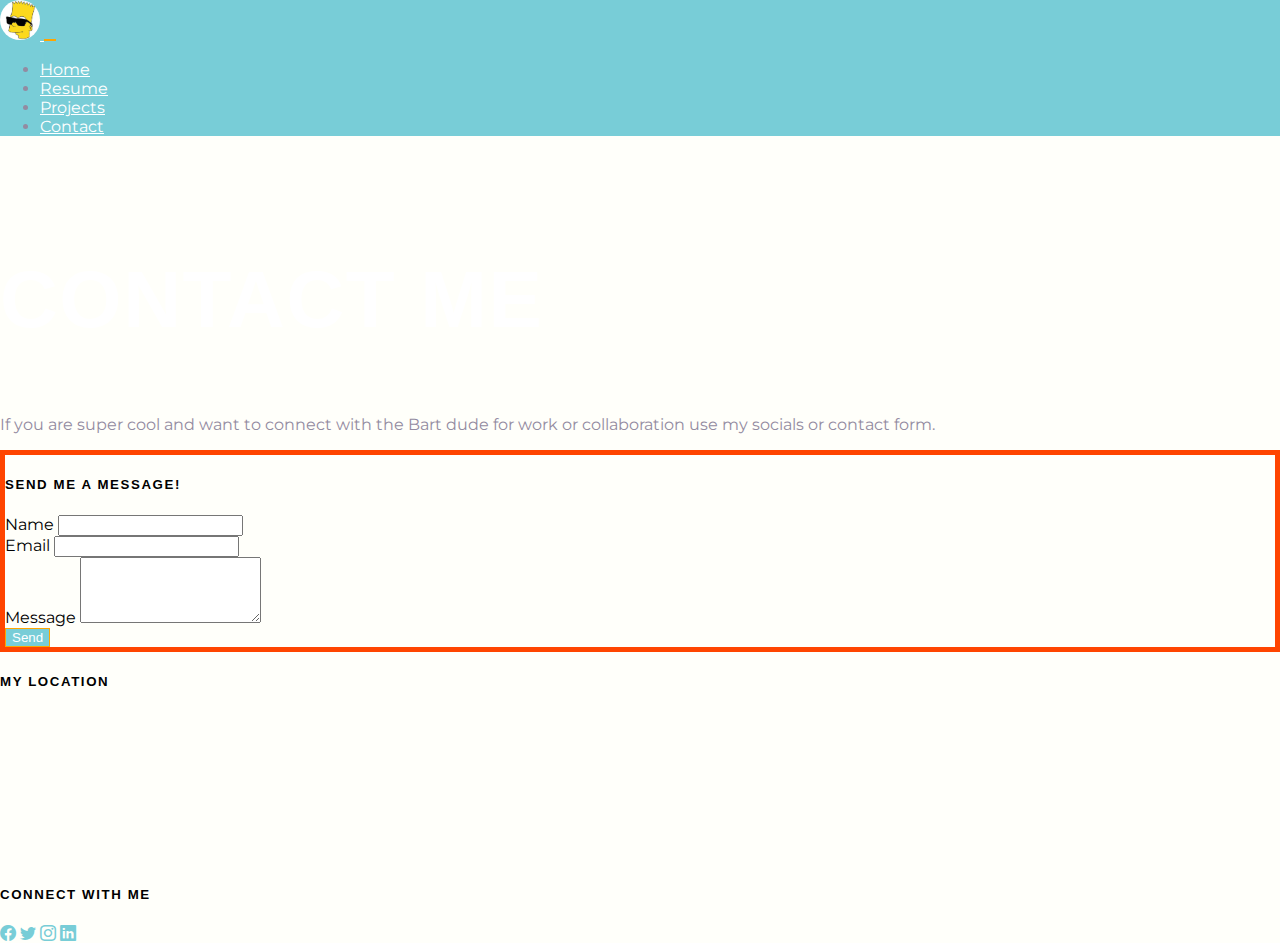
<file: my resume site/contact.html>
<!DOCTYPE html>

<!-- Bootstrap 5 Bart Simpson template designed for INFO1005 Website Design - 2025 -->
<!-- Date: September 2025  -->
<!-- Author: Website Design Team -->

<html lang="en">
<head>
  <!-- Required Boostrap meta tags -->
    <meta charset="utf-8">
    <meta name="viewport" content="width=device-width, initial-scale=1, shrink-to-fit=no">

    <!-- Other meta tags -->
    <meta name="description" content="Bart Simpson's Portfolio">
    <meta name="author" content="Bart Simpson">

    <!-- Bootstrap icons -->
<link href="https://cdn.jsdelivr.net/npm/bootstrap-icons@1.11.3/font/bootstrap-icons.css" rel="stylesheet">
   <!-- Bootstrap Icons -->

    <!-- Favicon - use favicon.io to create your icons and save them into a favicon folder -->
    <link rel="apple-touch-icon" sizes="180x180" href="favicon/apple-touch-icon.png">
    <link rel="icon" type="image/png" sizes="32x32" href="favicon/favicon-32x32.png">
    <link rel="icon" type="image/png" sizes="16x16" href="favicon/favicon-16x16.png">
    <link rel="manifest" href="favicon/site.webmanifest">


      <!-- Google Font: Oswald and Montserrat - Note: it is a good practice to mention your selected typefaces in your comment -->
      <link rel="preconnect" href="https://fonts.googleapis.com">
      <link rel="preconnect" href="https://fonts.gstatic.com" crossorigin>
      <link href="https://fonts.googleapis.com/css2?family=Montserrat:wght@200;400;700&family=Oswald:wght@400;700&display=swap" rel="stylesheet">

      <!-- Bootstrap core CSS -->
      <!-- IDEA: this is where Boostrap's CSS is loaded in via their CDN - you don't need to include the actual files in your site folder, but they are usful to refer to-->
      <link href="https://cdn.jsdelivr.net/npm/bootstrap@5.3.1/dist/css/bootstrap.min.css" rel="stylesheet" integrity="sha384-4bw+/aepP/YC94hEpVNVgiZdgIC5+VKNBQNGCHeKRQN+PtmoHDEXuppvnDJzQIu9" crossorigin="anonymous">


      <!-- Your custom styles for this template - must be after Bootstrap's link element to over ride it (load after) as needed -->
      <link href="css/custom.css" rel="stylesheet">

    <title>Bart Simpson | Contact Me</title>
 
    
</head>
<body class="bg-warning">

<!-- Navbar - Start -->
<nav id="navbar-example2" class="navbar navbar-expand-lg sticky-top">
 <div class="container-fluid">
    <a class="navbar-brand" href="#"><img class="bart" src="img/bart.jpg" alt="Bart Simpson in a dark pair of sunglasses"> </a>
    <button class="navbar-toggler" type="button" data-bs-toggle="collapse" data-bs-target="#navbarNav" aria-controls="navbarNav" aria-expanded="false" aria-label="Toggle navigation">
  <span class="navbar-toggler-icon"></span>
   </button>

   <div class="collapse navbar-collapse" id="navbarNav">
    <ul class="navbar-nav ms-auto">
    <li class="nav-item"><a class="nav-link" href="index.html">Home</a></li>
    <li class="nav-item"><a class="nav-link" href="resume.html">Resume</a></li>
    <li class="nav-item"><a class="nav-link" href="projects.html">Projects</a></li>
    <li class="nav-item"><a class="nav-link" href="contact.html">Contact</a></li>
    </ul>
    </div>
  </div>
</nav>
<!-- Navbar - End -->

  <div class="container py-5">
    <h1 class="mb-4 text-center">Contact Me</h1>
    <div class="row">
    <p>If you are super cool and want to connect with the Bart dude for work or collaboration use my socials or contact form.</p>
    </div>
   <div class="row g-4">

<!-- Contact Form - Start -->
<div class="col-lg-6">
    <div class="card shadow-sm">
    <div class="card-body">
    <h5 class="card-title mb-3">Send me a message!</h5>

<form>
    <div class="mb-3">
    <label for="name" class="form-label">Name</label>
    <input type="text" class="form-control" id="name" required>
    </div>
    
    <div class="mb-3">
    <label for="email" class="form-label">Email</label>
    <input type="email" class="form-control" id="email" required>
     </div>
    
     <div class="mb-3">
     <label for="message" class="form-label">Message</label>
     <textarea class="form-control" id="message" rows="4" required></textarea>
     </div>
     <button type="submit" class="btn btn-warning">Send</button>
     </form>
  </div>
  </div>
</div>

<!-- Google Map & Social Media -->
  <div class="col-lg-6">
    <div class="mb-4">
    <h5>My Location</h5>
    <div class="ratio ratio-16x9 rounded shadow-sm">
    <iframe src="https://www.google.com/maps?q=Empire+State+Building,+New+York,+NY&output=embed" allowfullscreen loading="lazy" title="Google Map" style="border:0;">
    </iframe>
    </div>
  </div>
<div>

   <h5>Connect with me</h5>
    <div class="d-flex gap-3 mt-2">
    <a href="https://facebook.com" class="text-primary fs-3" aria-label="Facebook"><i class="bi bi-facebook"></i></a>
    <a href="https://twitter.com" class="text-info fs-3" aria-label="Twitter"><i class="bi bi-twitter"></i></a>
    <a href="https://instagram.com" class="text-danger fs-3" aria-label="Instagram"><i class="bi bi-instagram"></i></a>
    <a href="https://linkedin.com" class="text-dark fs-3" aria-label="LinkedIn"><i class="bi bi-linkedin"></i></a>
    </div>
    </div>
    </div>
</div>
</div>

    <!-- =================No Content below here========================= -->
    <!-- Bootstrap JavaScript
    ================================================== -->
    <!-- Placed at the end of the document so the pages load faster -->

        <!--  BOOTSTRAP BUNDLE WITH POPPER - Start -->
        <script src="https://cdn.jsdelivr.net/npm/@popperjs/core@2.11.8/dist/umd/popper.min.js" integrity="sha384-I7E8VVD/ismYTF4hNIPjVp/Zjvgyol6VFvRkX/vR+Vc4jQkC+hVqc2pM8ODewa9r" crossorigin="anonymous"></script>
        <script src="https://cdn.jsdelivr.net/npm/bootstrap@5.3.1/dist/js/bootstrap.min.js" integrity="sha384-Rx+T1VzGupg4BHQYs2gCW9It+akI2MM/mndMCy36UVfodzcJcF0GGLxZIzObiEfa" crossorigin="anonymous"></script>
       <!--  BOOTSTRAP BUNDLE WITH POPPER - End -->

</body>
</html>

<!-- Bootstrap 5 Bart Simpson template designed for INFO1005 Website Design - 2025 -->
</file>
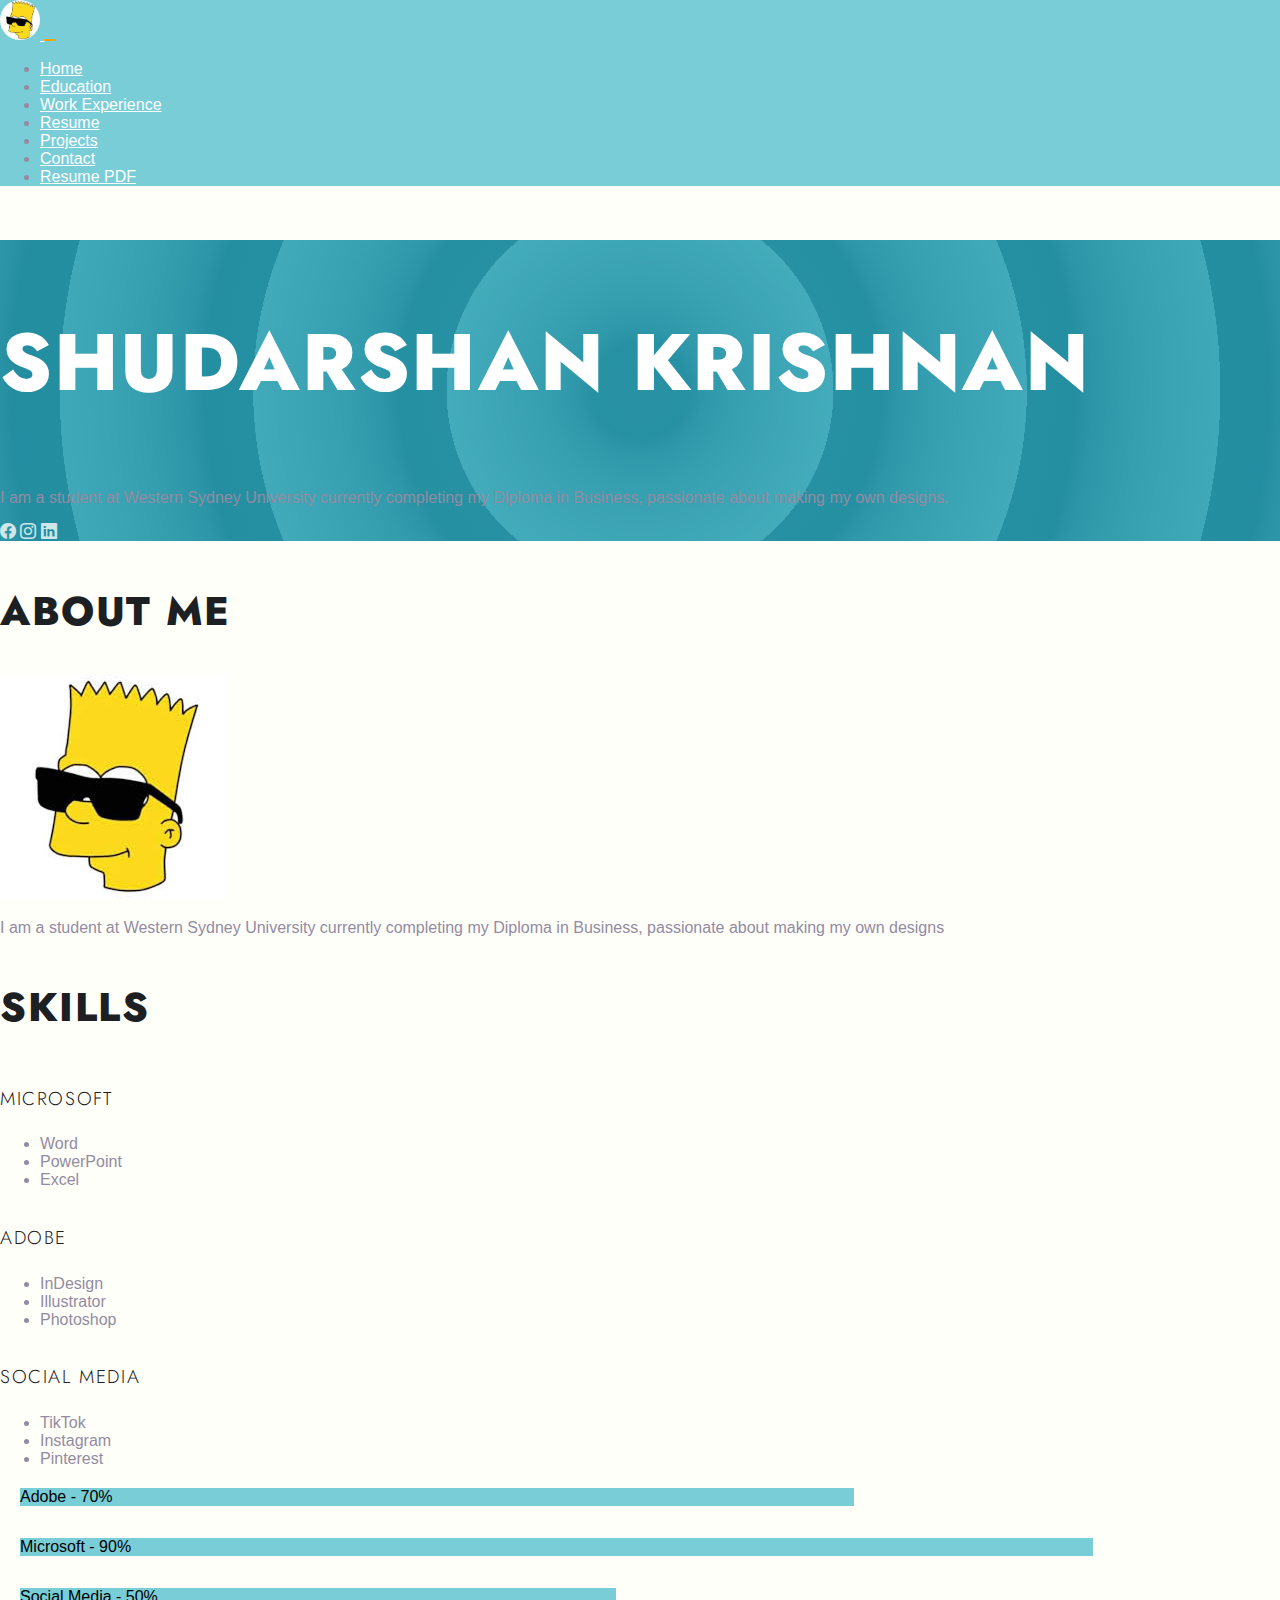
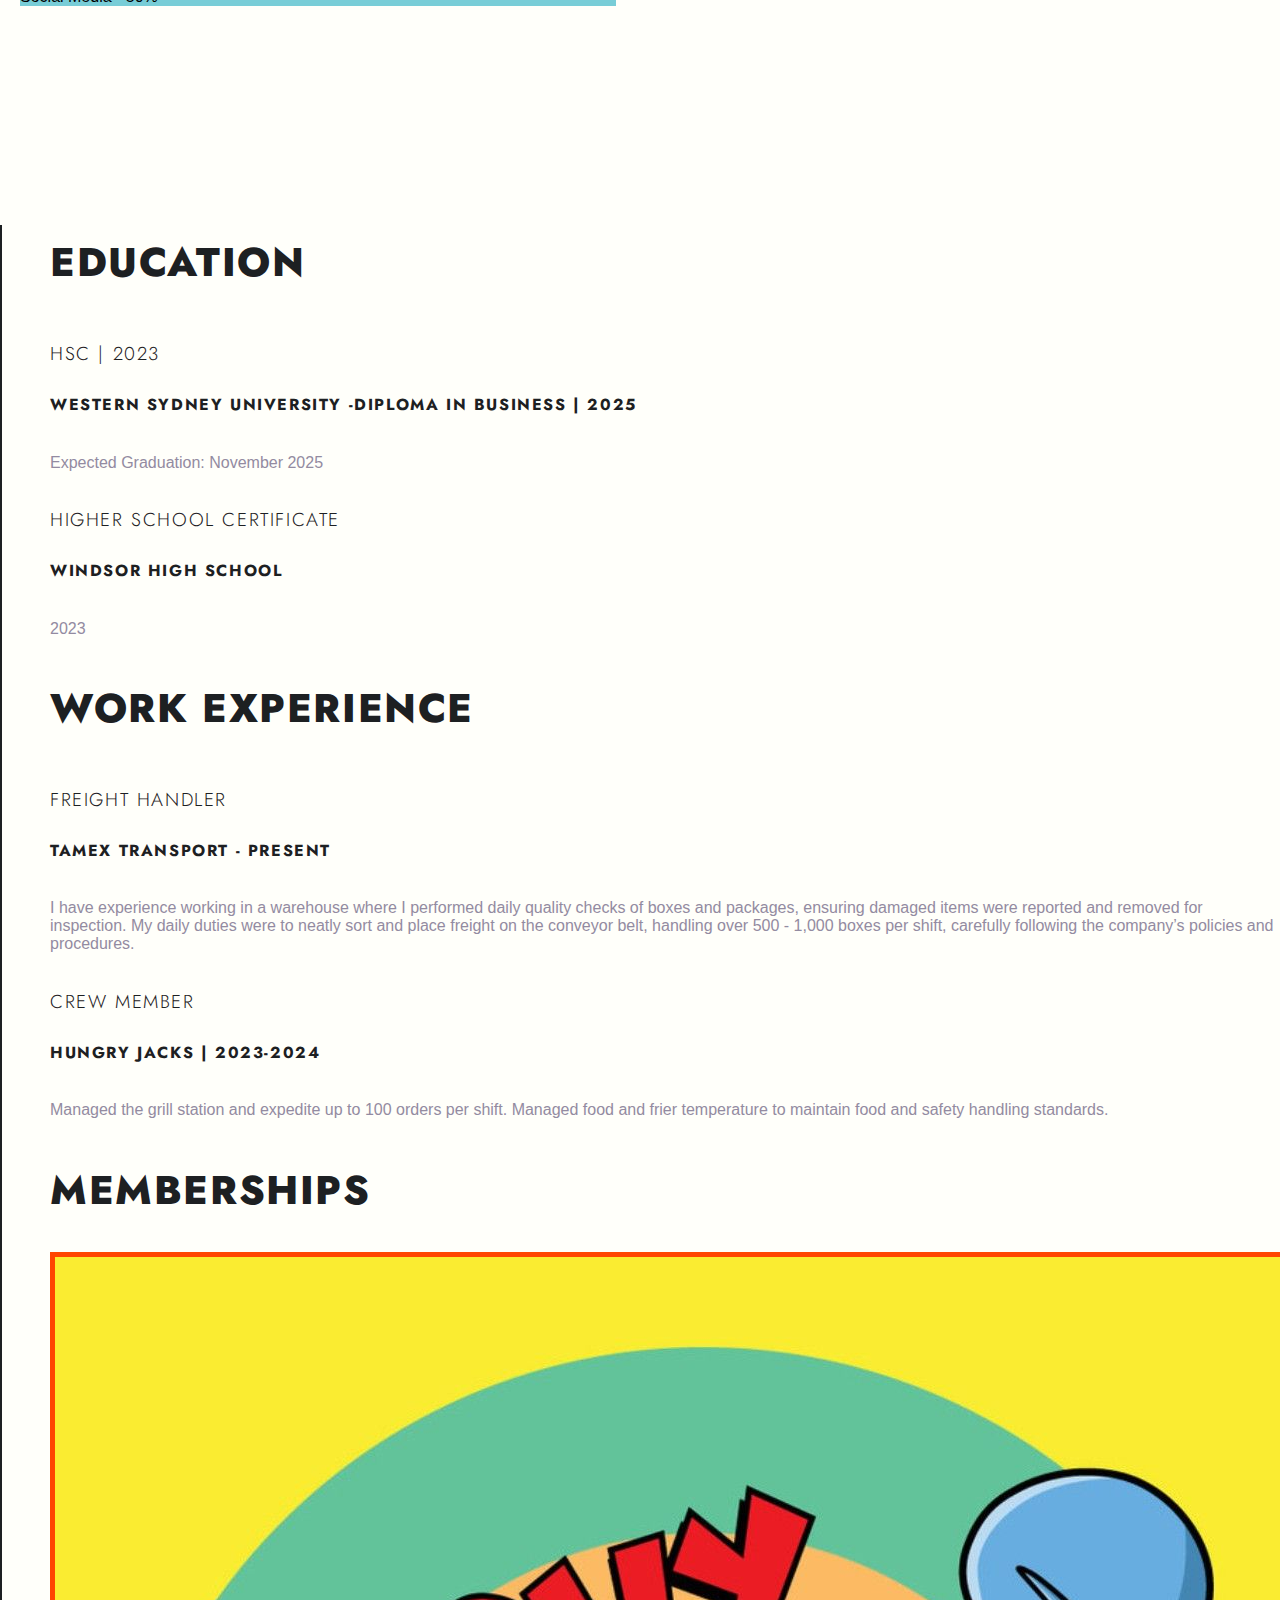
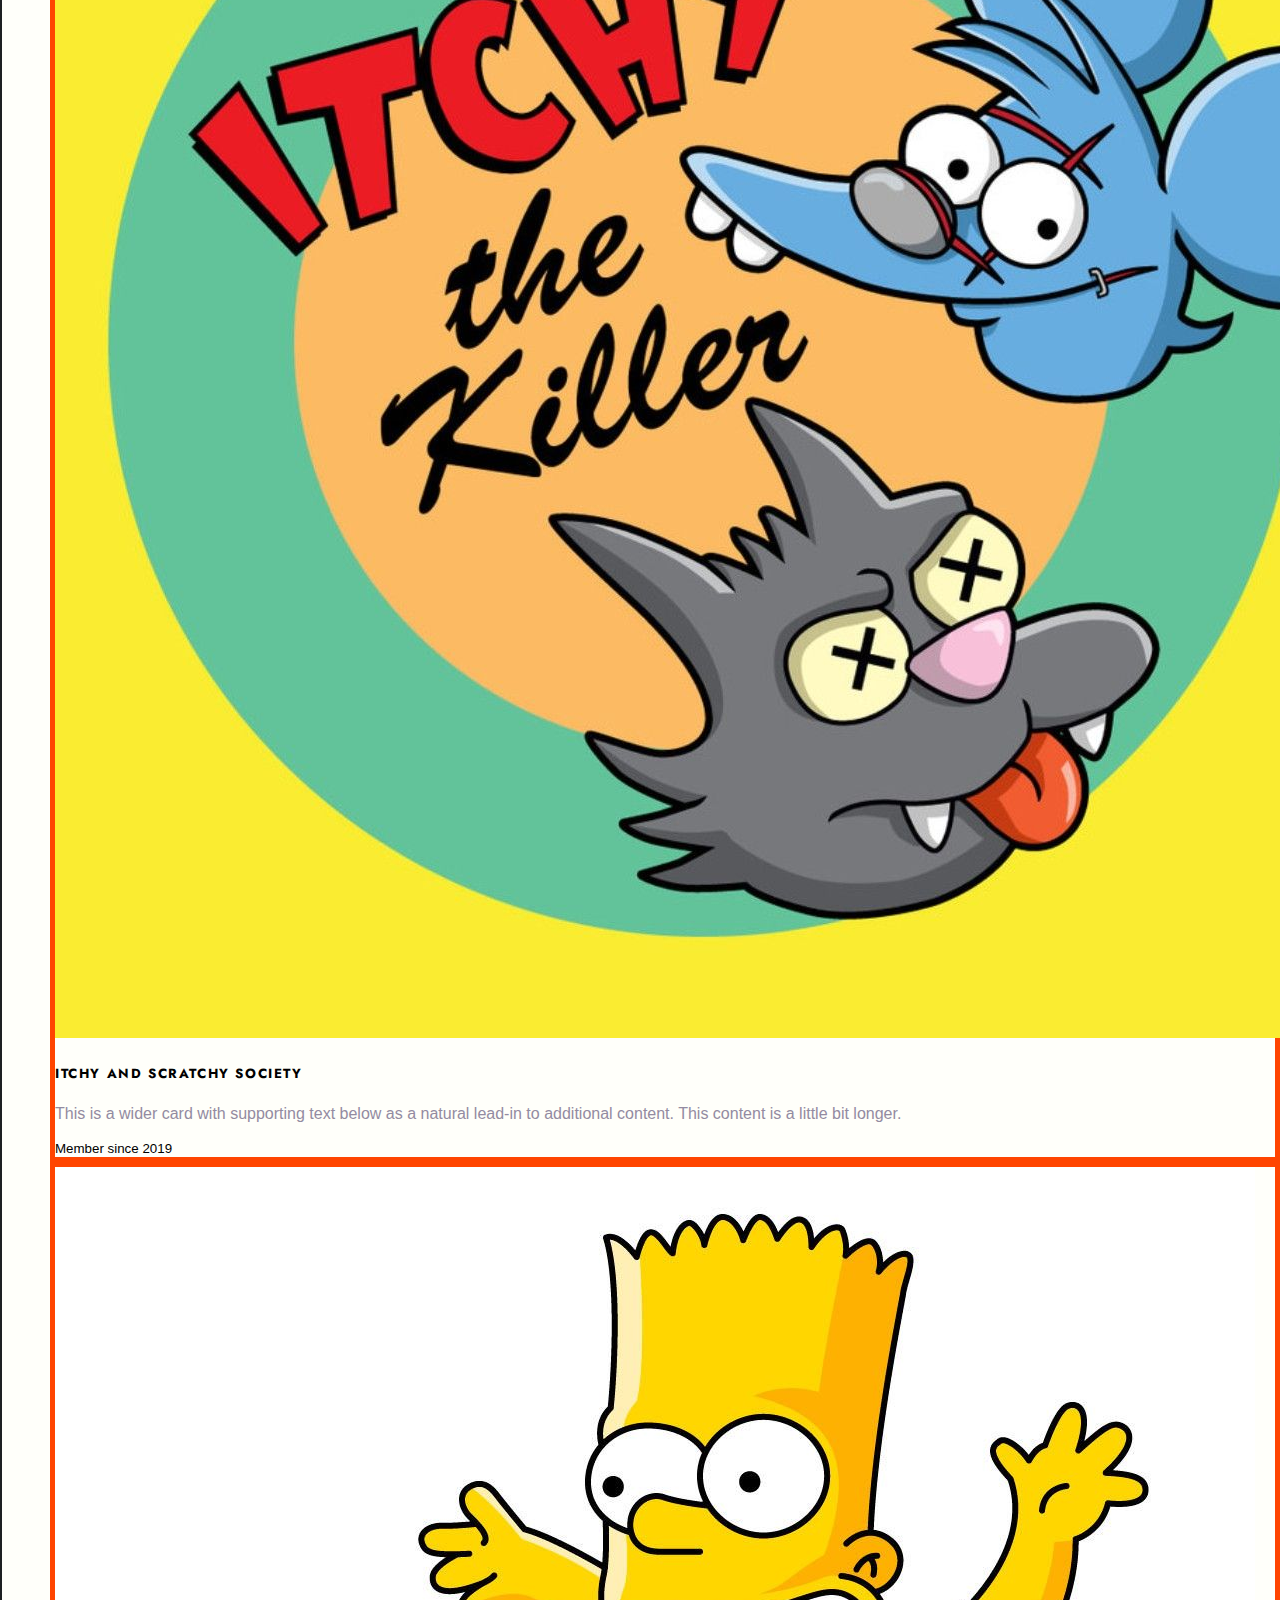
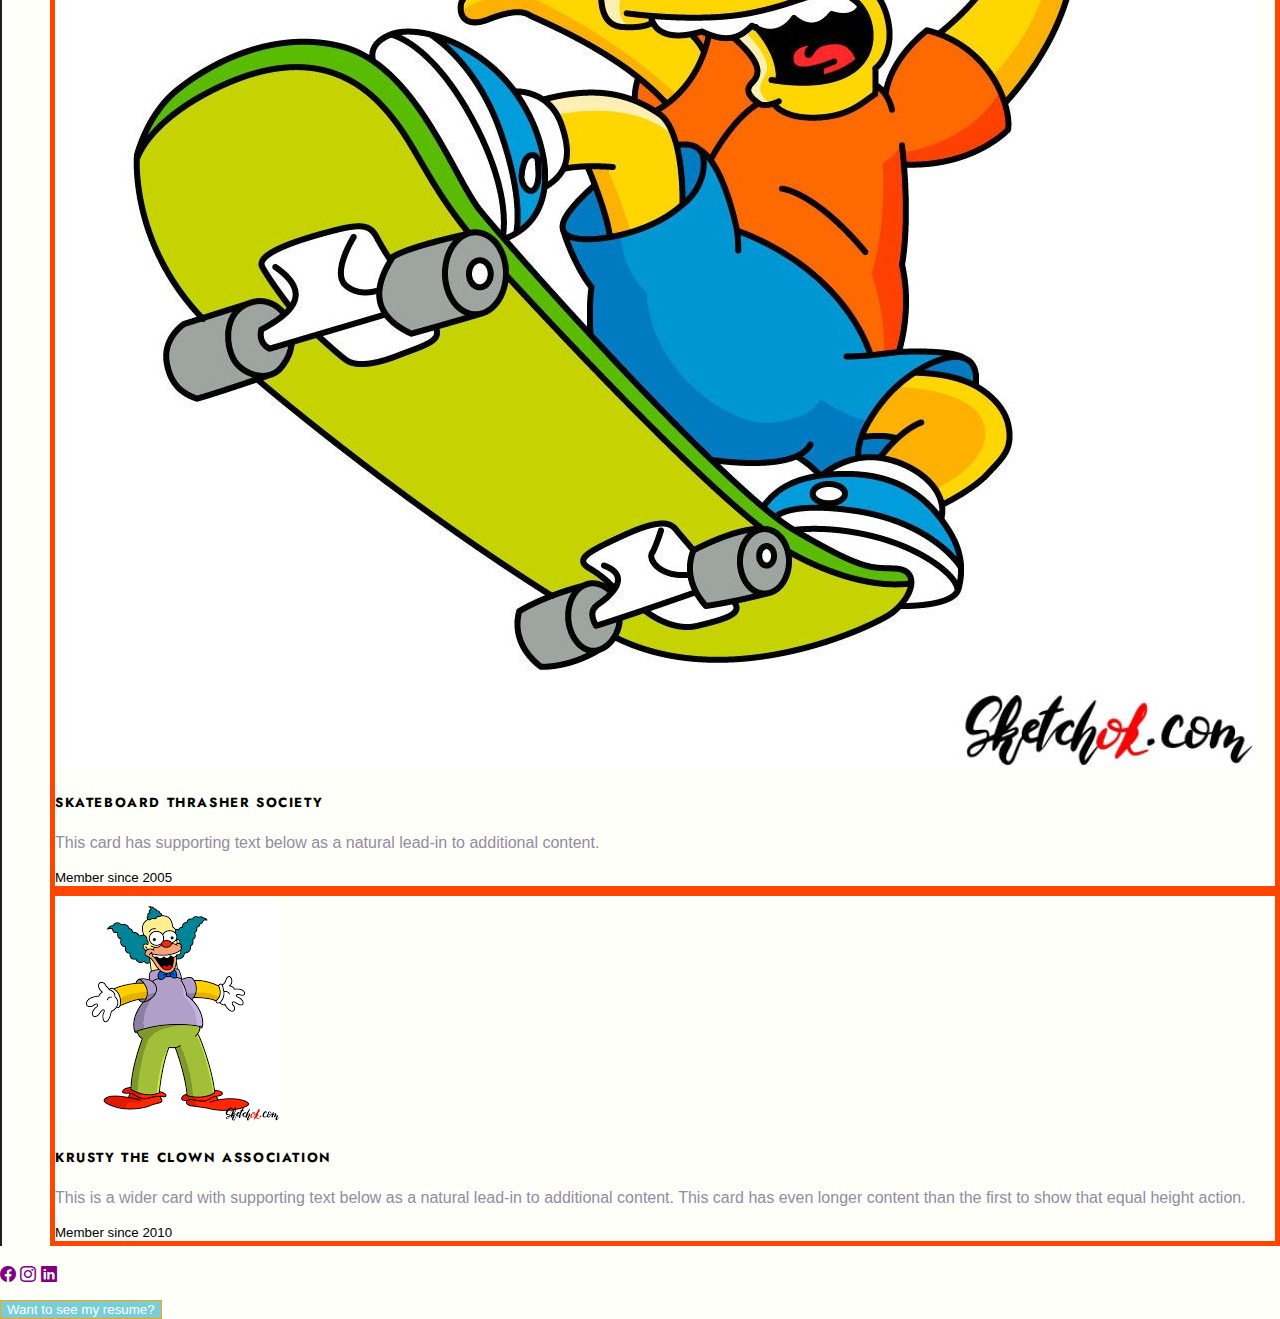
<file: my resume site/resume.html>
<!DOCTYPE html>

<!-- Bootstrap 5 Bart Simpson template designed for INFO1005 Website Design - 2025 -->
<!-- Date: September 2025  -->
<!-- Author: Website Design Team -->
<html lang="en" dir="ltr">

  <head>
    <!-- Required Boostrap meta tags -->
    <meta charset="utf-8">
    <meta name="viewport" content="width=device-width, initial-scale=1, shrink-to-fit=no">

    <!-- Other meta tags -->
    <meta name="description" content="Bart Simpson's Portfolio">
    <meta name="author" content="Bart Simpson">

    <!-- Bootstrap icons -->
    <link href="https://cdn.jsdelivr.net/npm/bootstrap-icons@1.11.3/font/bootstrap-icons.css" rel="stylesheet">

    <!-- Favicon - use favicon.io to create your icons and save them into a favicon folder -->
    <link rel="apple-touch-icon" sizes="180x180" href="favicon/apple-touch-icon.png">
    <link rel="icon" type="image/png" sizes="32x32" href="favicon/favicon-32x32.png">
    <link rel="icon" type="image/png" sizes="16x16" href="favicon/favicon-16x16.png">
    <link rel="manifest" href="favicon/site.webmanifest">


      <!-- Google Font: Oswald and Montserrat - Note: it is a good practice to mention your selected typefaces in your comment -->
     <link rel="preconnect" href="https://fonts.googleapis.com">
<link rel="preconnect" href="https://fonts.gstatic.com" crossorigin>
<link href="https://fonts.googleapis.com/css2?family=Jost:ital,wght@0,100..900;1,100..900&display=swap" rel="stylesheet">

      <!-- Bootstrap core CSS -->
      <!-- IDEA: this is where Boostrap's CSS is loaded in via their CDN - you don't need to include the actual files in your site folder, but they are usful to refer to-->
      <link href="https://cdn.jsdelivr.net/npm/bootstrap@5.3.1/dist/css/bootstrap.min.css" rel="stylesheet" integrity="sha384-4bw+/aepP/YC94hEpVNVgiZdgIC5+VKNBQNGCHeKRQN+PtmoHDEXuppvnDJzQIu9" crossorigin="anonymous">


      <!-- Your custom styles for this template - must be after Bootstrap's link element to over ride it (load after) as needed -->
      <link href="css/custom.css" rel="stylesheet">

    <title>Shudarshan Krishnan | Resume</title>
  </head>

    <body>
      
     <!-- NAVBAR - Start - Sourced: https://getbootstrap.com/docs/5.3/components/navbar/  -->
     <nav id="navbar-example2" class="navbar navbar-expand-lg sticky-top">
      <div class="container-fluid">
        <a class="navbar-brand" href="#"><img class="bart" src="img/bart.jpg" alt="Bart Simpson in a dark pair of sunglasses"> </a>
        <button class="navbar-toggler" type="button" data-bs-toggle="collapse" data-bs-target="#navbarNav" aria-controls="navbarNav" aria-expanded="false" aria-label="Toggle navigation">
          <span class="navbar-toggler-icon"></span>
        </button>
        <div class="collapse navbar-collapse" id="navbarNav">
          <ul class="navbar-nav">
          <li class="nav-item">
           <a class="nav-link" href="index.html">Home</a>
            </li>
                    <li class="nav-item">
              <a class="nav-link" href="resume.html#education">Education</a>
            </li>
            <li class="nav-item">
              <a class="nav-link" href="resume.html#work">Work Experience</a>
            </li>
            <li class="nav-item">
              <a class="nav-link" href="resume.html">Resume</a>
            </li>
            <li class="nav-item">
              <a class="nav-link" href="projects.html">Projects</a>
            </li>
            <li class="nav-item">
              <a class="nav-link" href="contact.html">Contact</a>
            </li>

            <!-- You can embed a PDF download into your nav menu using the anchor tag with some required attributes -->
            <li class="nav-item">
              <a class="nav-link" data-value="resume" download="bartsimpson" target="_blank" href="pdf/Untitled (1).pdf">Resume PDF</a>
            </li>
          </ul>
        </div>
      </div>
    </nav>
  
<!-- Navbar - End -->

<!-- Heroes - Start - source: https://getbootstrap.com/docs/5.3/examples/heroes/  -->
<header class="container-fluid mb-3">

  <!-- Header row - Start -->
      <div class="row">

        <!-- Header col - start -->
        <div class="col px-4 pt-5 my-5 text-center">
          <h1>Shudarshan Krishnan</h1>
            <p>I am a student at Western Sydney University currently completing my Diploma in Business, passionate about making my own designs.</p>
            <!-- Social icons - Header - Start -->
            <p>
            <a href="https://facebook.com" target="_blank" class="headsocial"><i class="bi bi-facebook fs-1 p-2"></i></a>
            <a href="https://instagram.com" target="_blank" class="headsocial"><i class="bi bi-instagram fs-1 p-2"></i></a>
            <a href="https://linkedin.com" target="_blank" class="headsocial"><i class="bi bi-linkedin fs-1 p-2"></i></a>
            </p>
            <!-- Social icons - Header - End -->
        </div>
        <!-- Header col - End -->
        </div>
      <!-- Header row - End -->


<!-- Heroes - End -->

</header>

<!-- Content goes here -->

<!-- Container - Start -->
<div class="container">

  <!-- Row - Start -->
  <div class="row">

    <!-- Col 1 - Start - add in aside to make sure you are using semantics -->
<div class="col-sm-12 col-md-4 aside">

<h2 id="about">About Me</h2>

<img class="img-fluid mx-auto d-block invert d-none d-md-block" src="img/bart.jpg" alt="Bart Simpson in dark sunglasses">

<p>I am a student at Western Sydney University currently completing my Diploma in Business, passionate about making my own designs</p>

<h2 id="skills">Skills</h2>

<h3>Microsoft</h3>
<ul>
  <li>Word</li>
  <li>PowerPoint</li>
  <li>Excel</li>
</ul>

<h3>Adobe</h3>
<ul>
  <li>InDesign</li>
  <li>Illustrator</li>
  <li>Photoshop</li>
</ul>

<h3>Social Media</h3>
<ul>
  <li>TikTok</li>
  <li>Instagram</li>
  <li>Pinterest</li>
</ul>

<!-- Progress: https://getbootstrap.com/docs/5.3/components/progress/ -->
<div class="progress" role="progressbar" aria-label="Adobe Skills" aria-valuenow="70" aria-valuemin="0" aria-valuemax="100">
  <div class="progress-bar adobe text-dark" style="width: 70%">Adobe - 70%</div>
</div>
<div class="progress" role="progressbar" aria-label="Microsoft Skills" aria-valuenow="90" aria-valuemin="0" aria-valuemax="100">
  <div class="progress-bar micro text-dark" style="width: 90%">Microsoft - 90%</div>
</div>
<div class="progress" role="progressbar" aria-label="Social Media Skills" aria-valuenow="50" aria-valuemin="0" aria-valuemax="100">
  <div class="progress-bar socmedia" style="width: 50%">Social Media - 50%</div>
</div>

<!-- iframe is another way you can add in a viewable pdf component within your resume. You can also add an anchor tag around it to make the PDF downloadable -->
<iframe class="resume" src="pdf/bartsimpson_resume_2023.pdf" frameborder="0" title="Bart Simpson Resume PDF"></iframe>

</div>
<!-- Col 1 - End -->

<!-- Col 2 - Start - add in main to ensure you are using semantics -->
<div class="col-sm-12 col-md-8 main">

<h2 id="education">Education</h2>

<h3>HSC | 2023</h3>
<h4>Western Sydney University -Diploma in Business | 2025</h4>
<p>Expected Graduation: November 2025</p>

<h3>Higher School Certificate</h3>
<h4>Windsor High School</h4>
<p>2023
</p>

<h2 id="work">Work Experience</h2>

<h3>Freight Handler</h3>
<h4>Tamex Transport - Present</h4>
<p>I have experience working in a warehouse where I performed
daily quality checks of boxes and packages, ensuring damaged
items were reported and removed for inspection. My daily
duties were to neatly sort and place freight on the conveyor
belt, handling over 500 - 1,000 boxes per shift, carefully
following the company’s policies and procedures.</p>

<h3>Crew Member</h3>
<h4>Hungry Jacks | 2023-2024</h4>
<p>Managed the grill station and expedite up to 100 orders per
shift. Managed food and frier temperature to maintain food and
safety handling standards.</p>

<h2 id="membership">Memberships</h2>

<!-- Card: https://getbootstrap.com/docs/5.3/components/card/ -->
<div class="row row-cols-1 row-cols-md-2 row-cols-lg-3 g-4 bg-white">
  <div class="col">
    <div class="card h-100">
      <img src="img/itchyandscratchy.jpg" class="card-img-top" alt="Itchy and Scratchy">
      <div class="card-body">
        <h5 class="card-title">Itchy and Scratchy Society</h5>
        <p class="card-text">This is a wider card with supporting text below as a natural lead-in to additional content. This content is a little bit longer.</p>
      </div>
      <div class="card-footer">
        <small class="text-body-secondary">Member since 2019</small>
      </div>
    </div>
  </div>
  <div class="col">
    <div class="card h-100 bg-warning">
      <img src="img/skateboard.jpg" class="card-img-top" alt="Bart Skateboarding">
      <div class="card-body">
        <h5 class="card-title">Skateboard Thrasher Society</h5>
        <p class="card-text">This card has supporting text below as a natural lead-in to additional content.</p>
      </div>
      <div class="card-footer">
        <small class="text-body-secondary">Member since 2005</small>
      </div>
    </div>
  </div>
  <div class="col">
    <div class="card h-100 bg-warning">
      <img src="img/krusty.png" class="card-img-top" alt="Krusty the Clown">
      <div class="card-body">
        <h5 class="card-title">Krusty The Clown Association</h5>
        <p class="card-text">This is a wider card with supporting text below as a natural lead-in to additional content. This card has even longer content than the first to show that equal height action.</p>
      </div>
      <div class="card-footer">
        <small class="text-body-secondary">Member since 2010</small>
      </div>
    </div>
  </div>
</div>

</div>
<!-- Col 2 - End -->


  </div>
<!-- Row - End -->

</div>
<!-- Container - End -->

<!-- Content ends here -->



<!-- Footer - Start -->

<footer class="container-fluid my-3 py-3 bg-warning">

  <!-- Row footer - Start -->
<div class="row bg-warning">

  <!-- Col footer - Start -->
<div class="col">

  <p class="text-center mt-3">
    <a href="https://facebook.com" target="_blank" class="footsocial"><i class="bi bi-facebook fs-1 p-2"></i></a>
    <a href="https://instagram.com" target="_blank" class="footsocial"><i class="bi bi-instagram fs-1 p-2"></i></a>
    <a href="https://linkedin.com" target="_blank" class="footsocial"><i class="bi bi-linkedin fs-1 p-2"></i></a>
    </p>

    <!-- A button is a great way for you to add a PDF that is downloadable into your resume/portfolio website -->
    <button type="submit" class="btn btn-outline-secondary btn-lg mx-auto d-block" onclick="window.open('pdf/Untitled (1).pdf'); return true;">Want to see my resume?</button>
<!-- Button - End -->

</div>
<!-- Col footer - End -->

  </div>
<!-- Row footer - End -->

</footer>


<!-- Footer - End -->



<!-- =================No Content below here========================= -->
    <!-- Bootstrap JavaScript
    ================================================== -->
    <!-- Placed at the end of the document so the pages load faster -->


        <!--  BOOTSTRAP BUNDLE WITH POPPER - Start -->
        <script src="https://cdn.jsdelivr.net/npm/@popperjs/core@2.11.8/dist/umd/popper.min.js" integrity="sha384-I7E8VVD/ismYTF4hNIPjVp/Zjvgyol6VFvRkX/vR+Vc4jQkC+hVqc2pM8ODewa9r" crossorigin="anonymous"></script>
        <script src="https://cdn.jsdelivr.net/npm/bootstrap@5.3.1/dist/js/bootstrap.min.js" integrity="sha384-Rx+T1VzGupg4BHQYs2gCW9It+akI2MM/mndMCy36UVfodzcJcF0GGLxZIzObiEfa" crossorigin="anonymous"></script>
       <!--  BOOTSTRAP BUNDLE WITH POPPER - End -->


  </body>
</html>

<!-- Bootstrap 5 Bart Simpson template designed for INFO1005 Website Design - 2025 -->
</file>
<file: my resume site/css/custom.css>
/* Custom CSS for Bootstrap 5 Bart Simpson template designed for INFO1005 Website Design - 2025 */
/* Date: September 2025 */
/* Author: Website Design Team */


/* sets the default rem size for an entire page (for all sizing to be relative to) */

html {
  font-size: 1rem;
  scroll-behavior: smooth;
  scroll-padding-top: 4rem;
}

body {
  font-family: 'Montserrat', sans-serif !important;
  background-color: #FFFFFA;
  margin: 0 auto;
  padding: 0;
}
/* Landing page - Start - CSS generated by Copilot GitHub AI */


.overlay {
  background: rgba(0,0,0,0.5);
  position: fixed;
  top: 0;
  left: 0;
  width: 100vw;
  height: 100vh;
  z-index: 0;
  }

.landing-content {
  position: relative;
  z-index: 1;
  color: #fff;
  text-align: center;
  top: 40vh;
  }

/* Landing page - End - CSS generated by Copilot GitHub AI */

/* NAVBAR - Start - CSS generator source: https://work.smarchal.com/twbscolor/ */
.navbar {
  background: #78CDD7
  
}

.nav-link, .navbar-brand {
  color: white;
  cursor: pointer;
}

.nav-link {
  margin-right: 1rem !important;
  border-radius: 100px;
}

.nav-link:hover{
  background: white;
  color: grey;
  border-radius: 100px;
}

.navbar-brand:hover {
  background: white;
  padding: 5px;
  border-radius: 100px;
}

.navbar-collapse {
  justify-content: flex-end;
border: 0;
}

.navbar-toggler{
  background: orange !important;
border: 0;
  color: white;
}

.collapse .navbar-collapse .navbar-toggler-icon

{
  background: pink !important;
border: 0;
  color: white;
}

a.active {
	background: orange;
  border-radius: 100px;
}

/* NAV - End */

/* ELEMENT STYLES - Start  */

h1, h2, h3, h4, h5 {
  font-family: "Jost", sans-serif;
  font-style: normal;
  text-transform: uppercase;
  letter-spacing: .1rem;
}

h1 {
  color: #ffffff;
  padding-top: 4rem;
  padding-bottom: 1rem;
  font-size: 5rem;
  font-weight: 800;
  text-transform: uppercase;
}

h2 {
  color: #1D2022;
  padding-top: .5rem;
  font-size: 2.5rem;
  font-weight: 800;
  text-transform: uppercase;
}

h3 {
  padding-bottom: 0.3rem;
  padding-top: 1rem;
	color: #1D2022;
  font-weight: 300;
}

h4 {
  font-size: 1rem;
  padding-bottom: 1rem;
  text-transform: uppercase;
  color: #1D2022;
}

p, ul, ol, li, a {
  font-family: 'Montserrat', sans-serif;
  color: #938BA1;
}

p.intro {
  color: white;
  font-size: 1.1em;
  padding-top: 1em;
  text-align: left;
}

/* ELEMENT STYLES - End */


/* SEMANTIC STYLES - Start */

/* You can add a background image and instructions in CSS */
header {
  background-image: url(../img/css-pattern-by-magicpattern.png);
  background-repeat: no-repeat;
  background-size: auto;
  background-position: center;
  }

/* This allows you to create a border between the main and aside */
.main {
  border: 0;
    border-left: 2px solid #1D2022;
    padding-left: 3rem;
    margin: 20px 0;
  }
  
  .aside {
    padding-right: 3rem;
    margin: 20px 0;
  }

/* SEMANTIC STYLES - Finish */

/* HERO SOCIAL MEDIA - Start */

a.headsocial i {
  color: rgb(255, 255, 255, .8);
}

a.headsocial:hover i {
  color: rgba(67, 155, 165, 0.7);
}

/* HERO SOCIAL MEDIA - End */

/* STANDOUT TEXT - Start */

span.standout {
  color: rgb(222, 18, 178);
  font-weight: 700;
}

/* STANDOUT TEXT - End */

/* FOOTER SOCIAL MEDIA - Start */

a.footsocial i {
  color: purple;
}

a.footsocial:hover i {
  color: red;
}

/* FOOTER SOCIAL MEDIA - End */

/* START Progress bars style for Skill Level */
/* IDEA Customise progress bar size and colours */
.progress {
  height: 30px;
  margin: 20px;
  }

.adobe {
  background-color: #78CDD7;
  }

.micro {
  background-color: #78CDD7;
  }

.socmedia {
  background-color: #78CDD7;
  }
  /* END Progress bars style for Skill Level */

/* CARD MEMBERSHIP - Start */
.card {
  border: 5px solid orangered !important;
 }
 /* CARD MEMBERSHIP - End */
 

/* Changing images using transform https://webcode.tools/css-generator */

/* This will apply to all images unless you have a specific class */
img.invert:hover {
  transform: rotate(180deg);
}

/* Button CSS */

button{
	border: 1px solid orange;
	background: #78CDD7;
	color: #fff;
  }

  button a{
  	color: #fff;
        }

    button a:hover {
      color: orange;
      text-decoration: none;
      }

/* This styles your iframe for your PDF to make sure it expands to the full width of the container/column it is in */
      .resume {
        width: 100%;
      }

/* This will change all of your social media icon links - if you want to focus on specific ones add a unique class */

  a i {
color: #78CDD7;
  }

  a i:hover {
    color: grey;
  }
  
  /* This changes your navbar image so that it fits within the navbar space. You could just create the image at this size to avoid this instruction */

  .bart {
    width: 40px;
    border-radius: 100px;
  }


/* Navigatable responsive lightbox - Start: Created using GitHub Copilot */
        .portfolio-img {
            cursor: pointer;
            object-fit: cover;
            height: 200px;
            width: 100%;
        }
        .modal-img, .modal-video {
            width: 100%;
            max-height: 60vh;
            object-fit: contain;
        }

/* Navigatable responsive lightbox - End */

/* Cursor Typewritter Effect - Start: Bootsnipp */

.home {
margin-bottom: 0;
background: white;
height: 750px;
align-items: center;
}

.intro {
font-size: 5rem;
color: #78CDD7;
}

.typewrite {
padding: 0;
font-size: 5rem;
display: inline-block;
color: #938BA1;
}

.break:after {
content: '\A';
white-space: pre;
}
/* Cursor Typewritter Effect - End */

/* MEDIA QUERIES - Start */
/* Examples of customising Bootstrap's media queries at different 'snapping' points - for example, change the size of your browser window and watch the <p> text colour change. Don't EVER change the pixel variables or you will be creating snapping points between Bootstrap's default snapping points - just add your styles in the brackets of the @media queries */

/* // Extra small devices (portrait phones, less than 576px) */
@media (max-width: 575.98px) {

  p {
    color: purple;
  }

  .main {
    border: none;
  }

}

/* // Small devices (landscape phones, 576px and up) */
@media (min-width: 576px) and (max-width: 767.98px) {
  p {
    color: green;
  }

  .main {
    border: none;
  }

}

/* // Medium devices (tablets, 768px and up) */
@media (min-width: 768px) and (max-width: 991.98px) {
  p {
    color: blue;
  }
}

/* // Large devices (desktops, 992px and up) */
@media (min-width: 992px) and (max-width: 1199.98px) {
  p {
    color: rgb(255, 0, 200);
  }
}

/* // Extra large devices (large desktops, 1200px and up) */
@media (min-width: 1200px) {
  /* p {
    color: grey;
  } */
}

/* // Extra Extra large devices (large desktops, 1200px and up) */
@media (min-width: 1400px) {
  p {
    color: #FB079A;
  }
}


/* MEDIA QUERIES - End */

/* Custom CSS for Bootstrap 5.3 Bart Simpson template designed for INFO1005 Website Design - 2025 */
</file>
